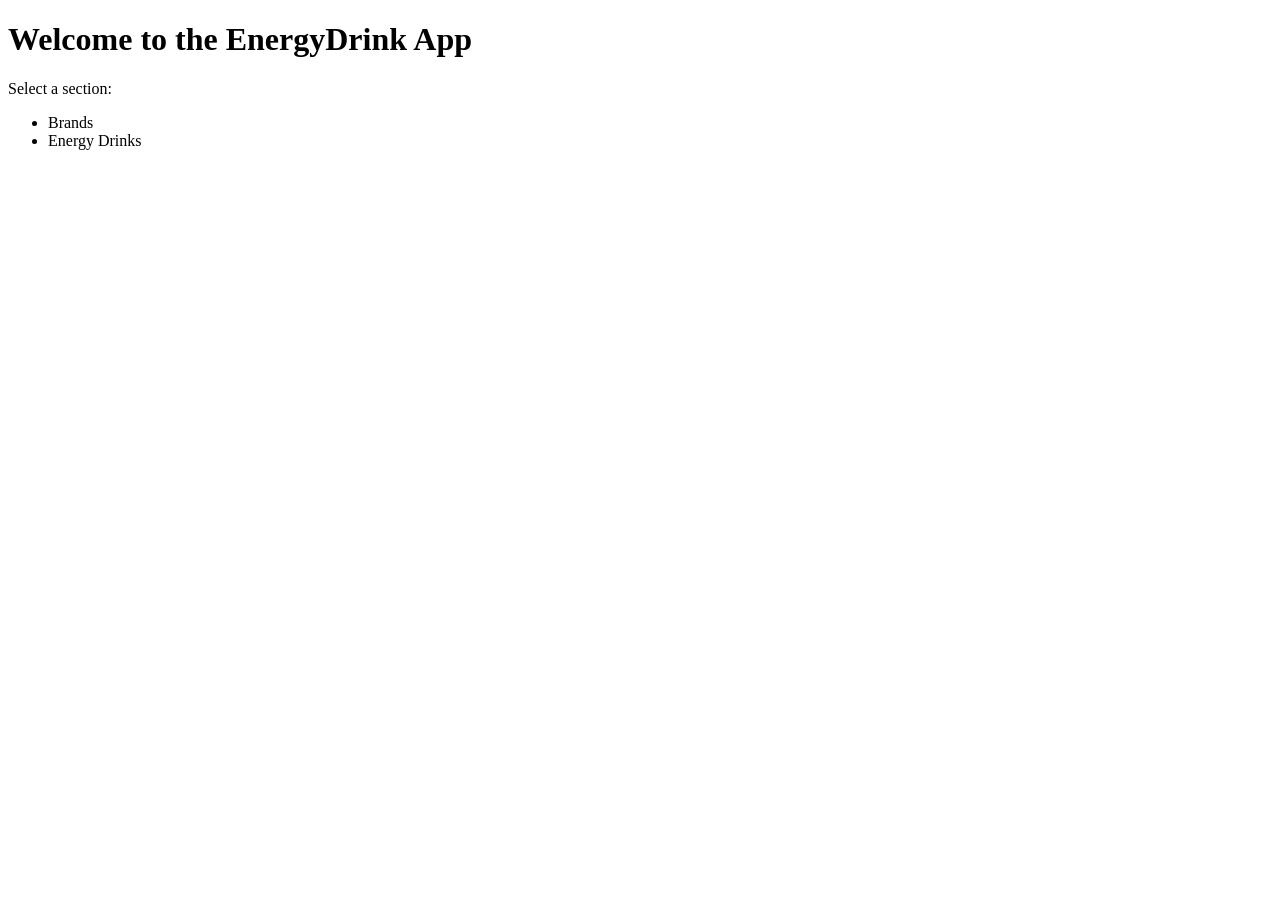
<file: src/main/resources/templates/index.html>
<!DOCTYPE html>
<html xmlns:th="http://www.thymeleaf.org">
<head>
    <meta charset="UTF-8">
    <title>EnergyDrink App</title>
    <link rel="stylesheet" th:href="@{/css/styles.css}">
</head>
<body>
<h1>Welcome to the EnergyDrink App</h1>
<p>Select a section:</p>
<ul>
    <li><a th:href="@{/brands/list}">Brands</a></li>
    <li><a th:href="@{/drinks/list}">Energy Drinks</a></li>
</ul>
</body>
</html>
</file>
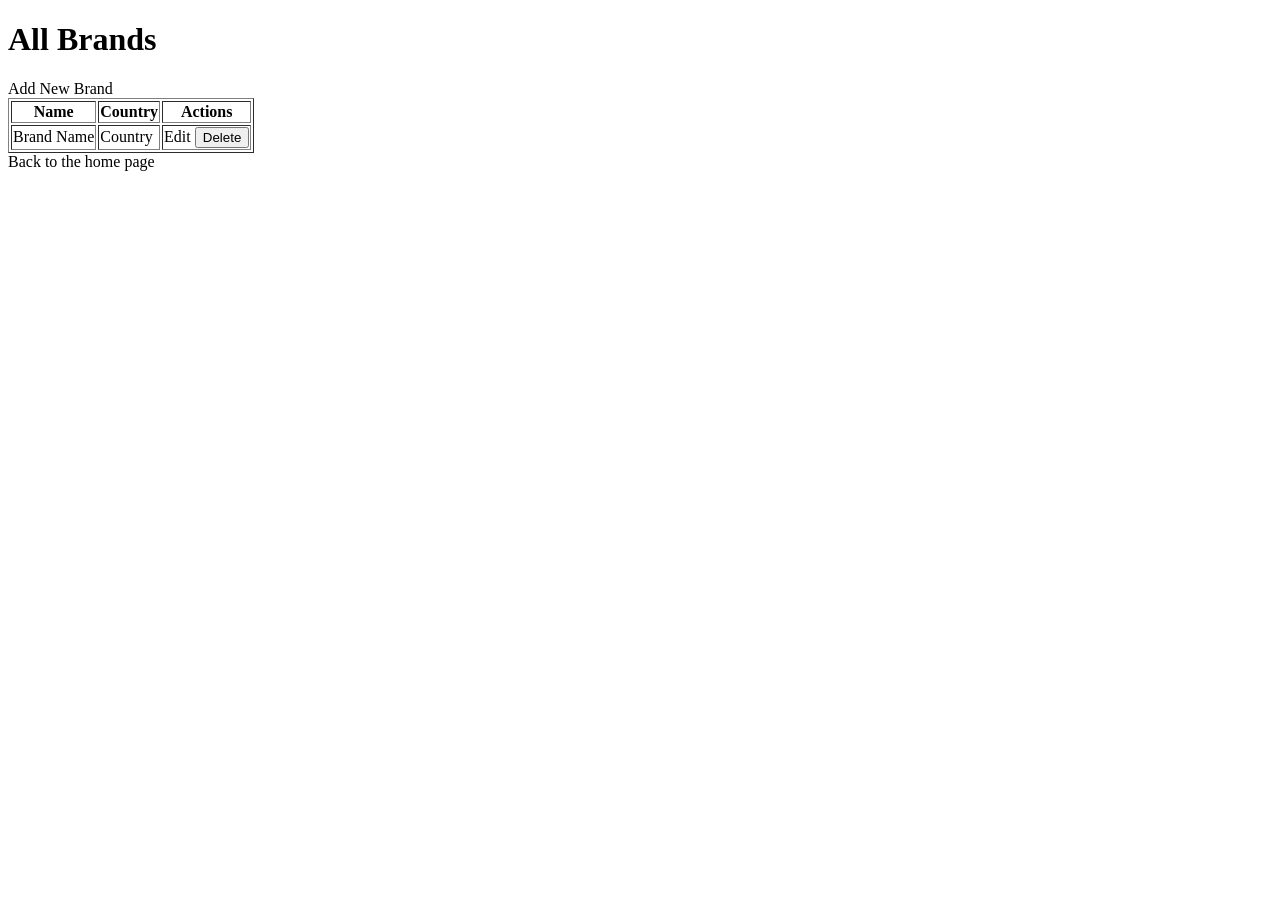
<file: src/main/resources/templates/brands/brands.html>
<!DOCTYPE html>
<html xmlns:th="http://www.thymeleaf.org">
<head>
    <meta charset="UTF-8">
    <title>Brand List</title>
    <link rel="stylesheet" th:href="@{/css/styles.css}">

</head>
<body>
<h1>All Brands</h1>

<a th:href="@{/brands/new}">Add New Brand</a>

<table border="1">
    <tr>
        <th>Name</th>
        <th>Country</th>
        <th>Actions</th>
    </tr>
    <tr th:each="brand : ${brands}">
        <td th:text="${brand.name}">Brand Name</td>
        <td th:text="${brand.country}">Country</td>
        <td>
            <a th:href="@{'/brands/edit/' + ${brand.id}}">Edit</a>
            <form th:action="@{'/brands/delete/' + ${brand.id}}" method="post" style="display:inline;">
                <button type="submit">Delete</button>
            </form>
        </td>
    </tr>
</table>

<a th:href="@{/}">Back to the home page</a>
</body>
</html>
</file>
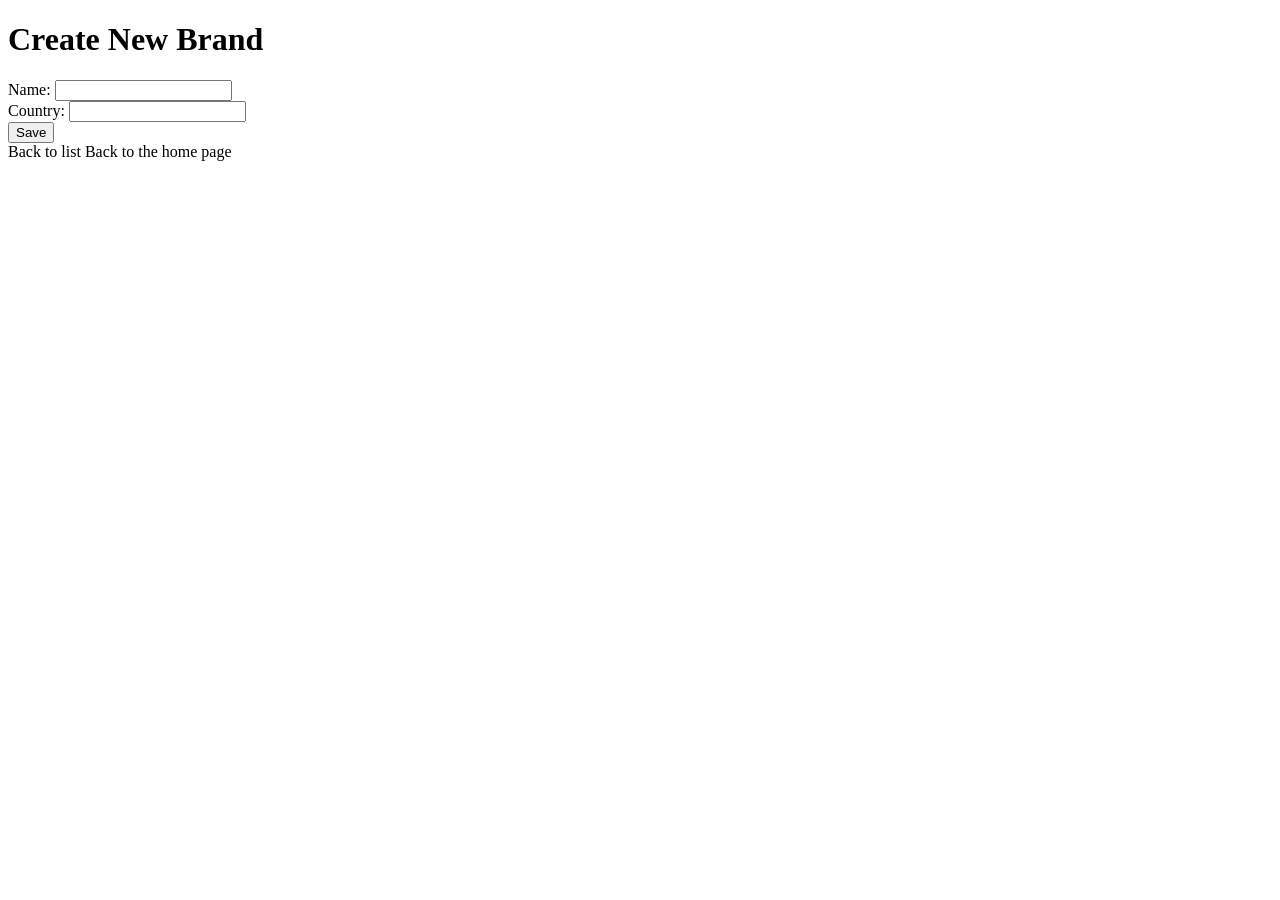
<file: src/main/resources/templates/brands/create-brand.html>
<!DOCTYPE html>
<html xmlns:th="http://www.thymeleaf.org">
<head>
    <meta charset="UTF-8">
    <title>Create New Brand</title>
    <link rel="stylesheet" th:href="@{/css/styles.css}">
</head>
<body>
<h1>Create New Brand</h1>

<form th:action="@{/brands}" th:object="${brand}" method="post">
    <label for="name">Name:</label>
    <input type="text" id="name" th:field="*{name}" required><br>

    <label for="country">Country:</label>
    <input type="text" id="country" th:field="*{country}" required><br>

    <button type="submit">Save</button>
</form>

<a th:href="@{/brands/list}">Back to list</a>
<a th:href="@{/}">Back to the home page</a>
</body>
</html>
</file>
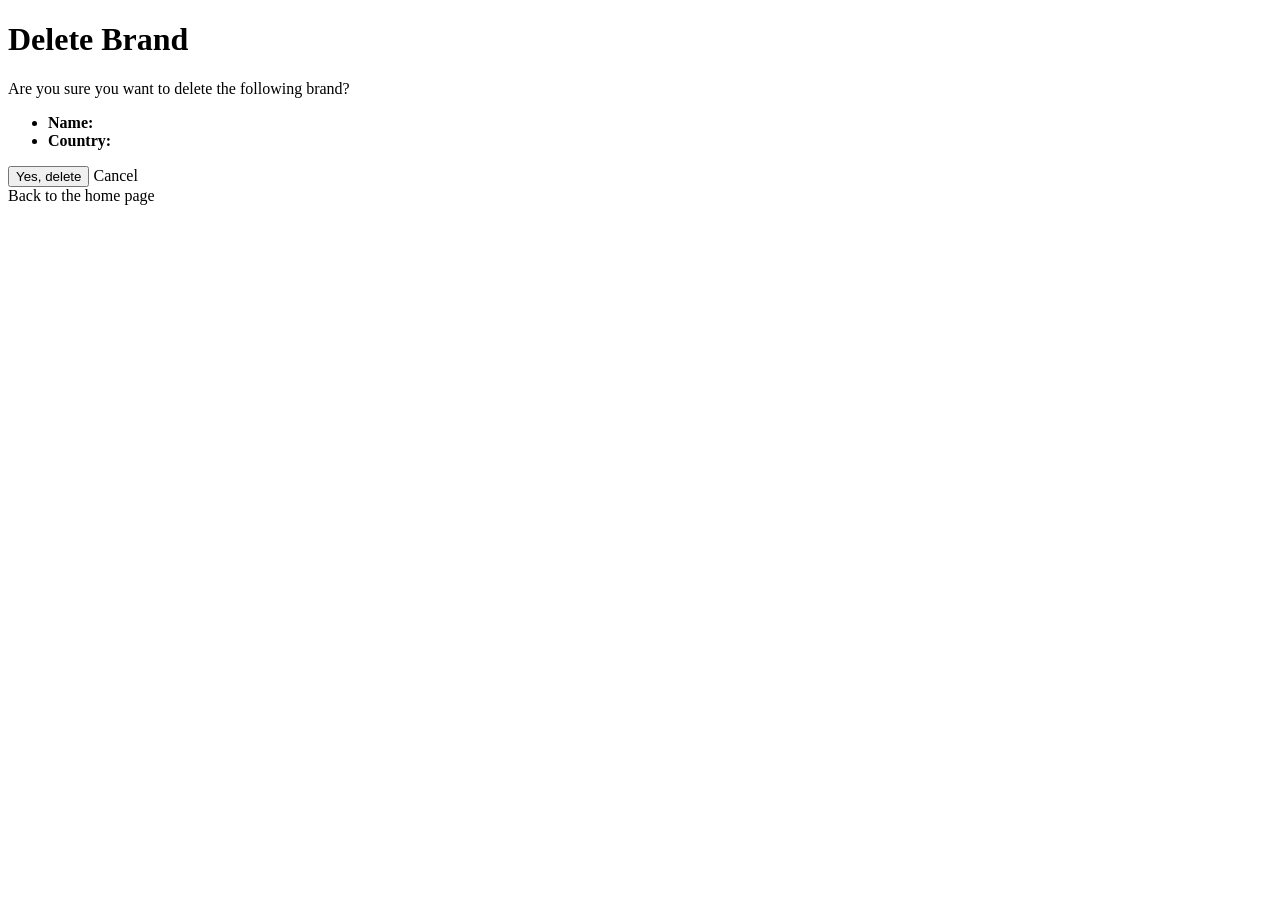
<file: src/main/resources/templates/brands/delete-brand.html>
<!DOCTYPE html>
<html xmlns:th="http://www.thymeleaf.org">
<head>
  <title>Delete Brand</title>
  <meta charset="UTF-8">
  <link rel="stylesheet" th:href="@{/css/styles.css}" />
</head>
<body>
<h1>Delete Brand</h1>
<p>Are you sure you want to delete the following brand?</p>

<ul>
  <li><strong>Name:</strong> <span th:text="${brand.name}"></span></li>
  <li><strong>Country:</strong> <span th:text="${brand.country}"></span></li>
</ul>

<form th:action="@{'/brands/delete/' + ${brand.id}}" method="post">
  <button type="submit">Yes, delete</button>
  <a th:href="@{/brands/list}">Cancel</a>
</form>
<a th:href="@{/}">Back to the home page</a>
</body>
</html>
</file>
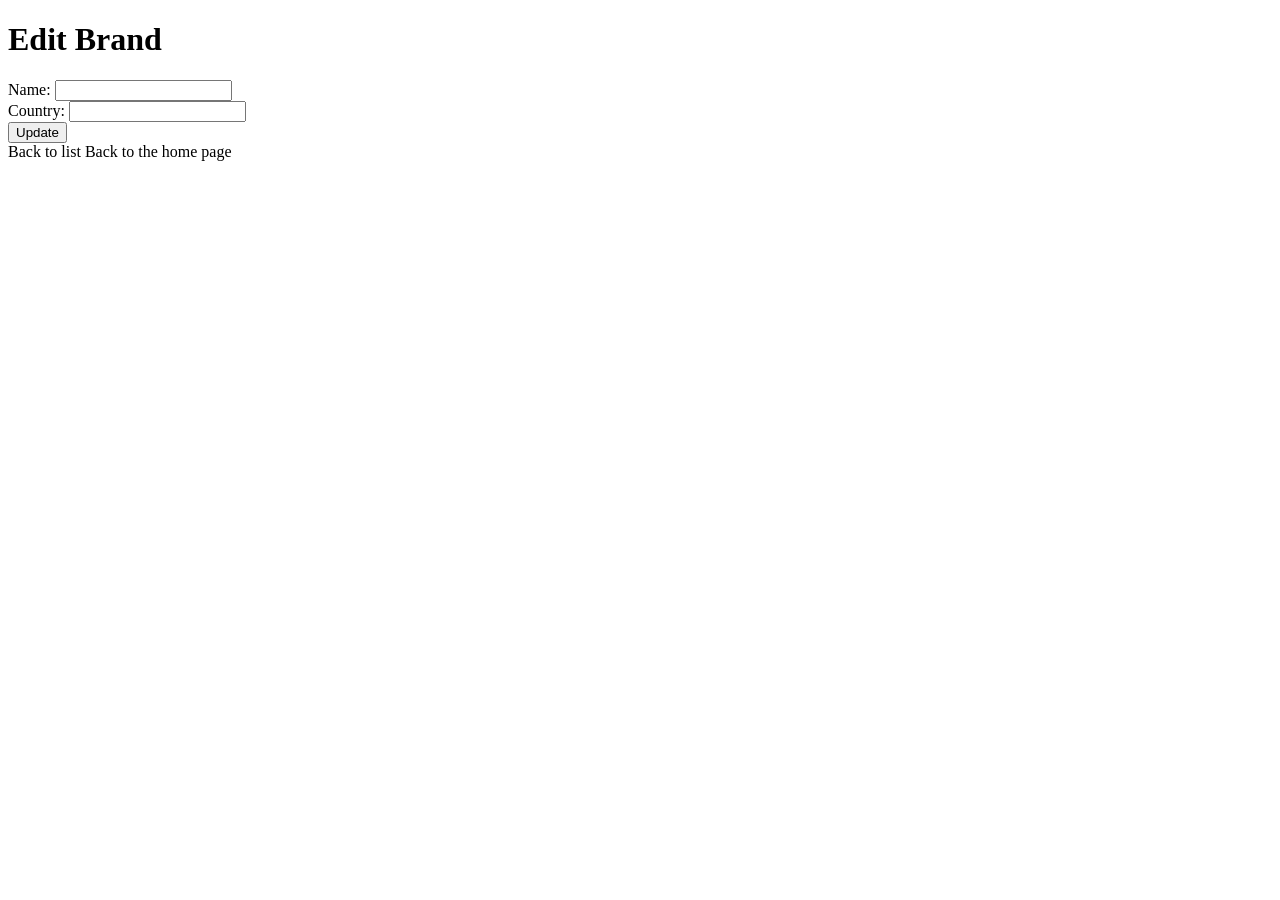
<file: src/main/resources/templates/brands/edit-brand.html>
<!DOCTYPE html>
<html xmlns:th="http://www.thymeleaf.org">
<head>
    <meta charset="UTF-8">
    <title>Edit Brand</title>
    <link rel="stylesheet" th:href="@{/css/styles.css}">
</head>
<body>
<h1>Edit Brand</h1>

<form th:action="@{/brands/edit}" th:object="${brand}" method="post">
    <input type="hidden" th:field="*{id}"/>

    <label for="name">Name:</label>
    <input type="text" id="name" th:field="*{name}" required><br>

    <label for="country">Country:</label>
    <input type="text" id="country" th:field="*{country}" required><br>

    <button type="submit">Update</button>
</form>

<a th:href="@{/brands/list}">Back to list</a>
<a th:href="@{/}">Back to the home page</a>
</body>
</html>
</file>
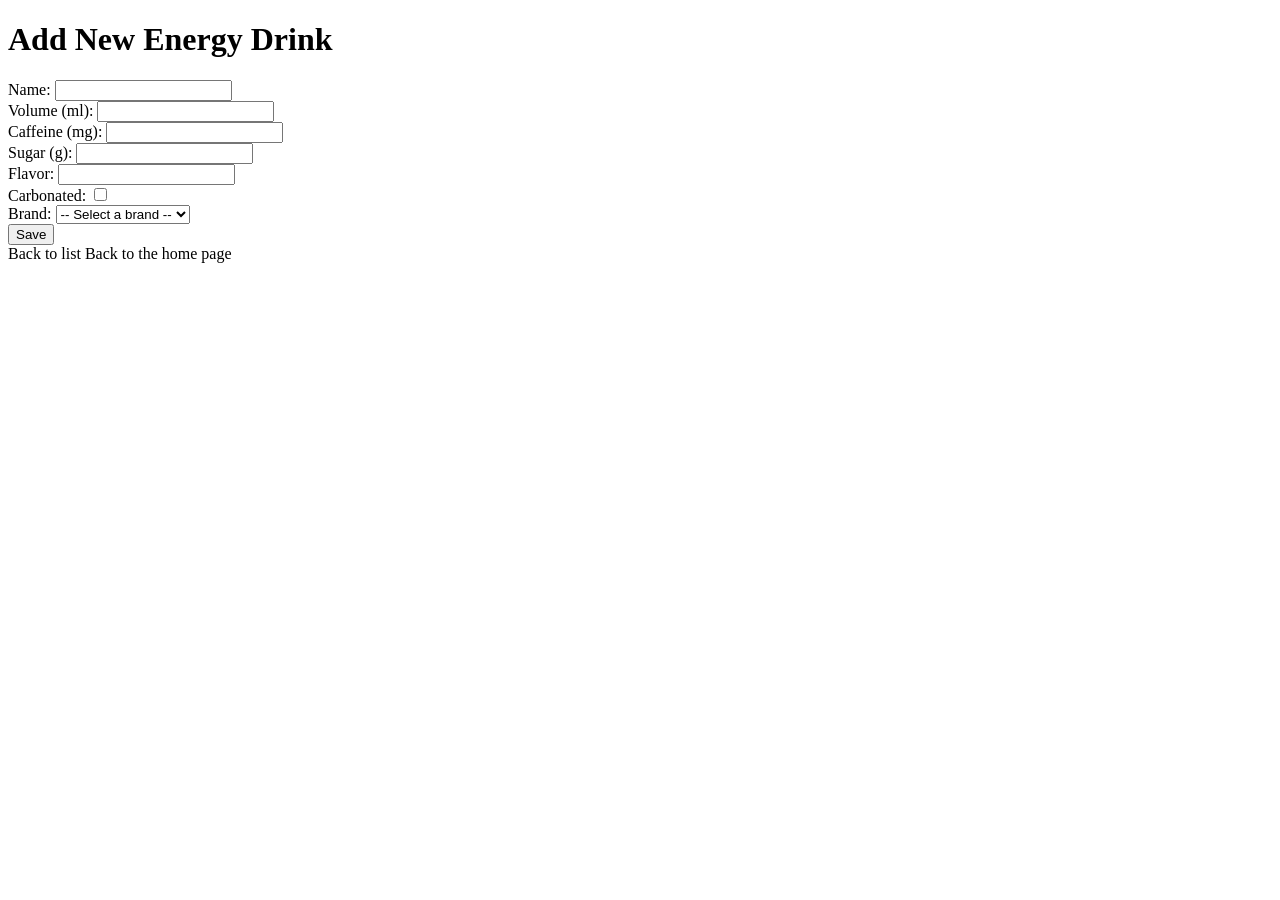
<file: src/main/resources/templates/energyDrinks/create-energyDrink.html>
<!DOCTYPE html>
<html xmlns:th="http://www.thymeleaf.org">
<head>
    <meta charset="UTF-8">
    <title>Create Energy Drink</title>
    <link rel="stylesheet" th:href="@{/css/styles.css}">
</head>
<body>
<h1>Add New Energy Drink</h1>

<form th:action="@{/drinks}" th:object="${energyDrink}" method="post">
    <label>Name: <input type="text" th:field="*{name}"/></label><br/>
    <label>Volume (ml): <input type="number" th:field="*{volume}"/></label><br/>
    <label>Caffeine (mg): <input type="number" th:field="*{caffeineContent}"/></label><br/>
    <label>Sugar (g): <input type="number" th:field="*{sugarContent}"/></label><br/>
    <label>Flavor: <input type="text" th:field="*{flavor}"/></label><br/>
    <label>Carbonated:
        <input type="checkbox" th:field="*{carbonated}"/>
    </label><br/>
    <label>Brand:
        <select th:field="*{brand}">
            <option value="" disabled selected>-- Select a brand --</option>
            <option th:each="brand : ${brands}"
                    th:value="${brand.id}"
                    th:text="${brand.name}">
            </option>
        </select>
    </label><br/>
    <button type="submit">Save</button>
</form>

<a th:href="@{/drinks/list}">Back to list</a>

<a th:href="@{/}">Back to the home page</a>
</body>
</html>
</file>
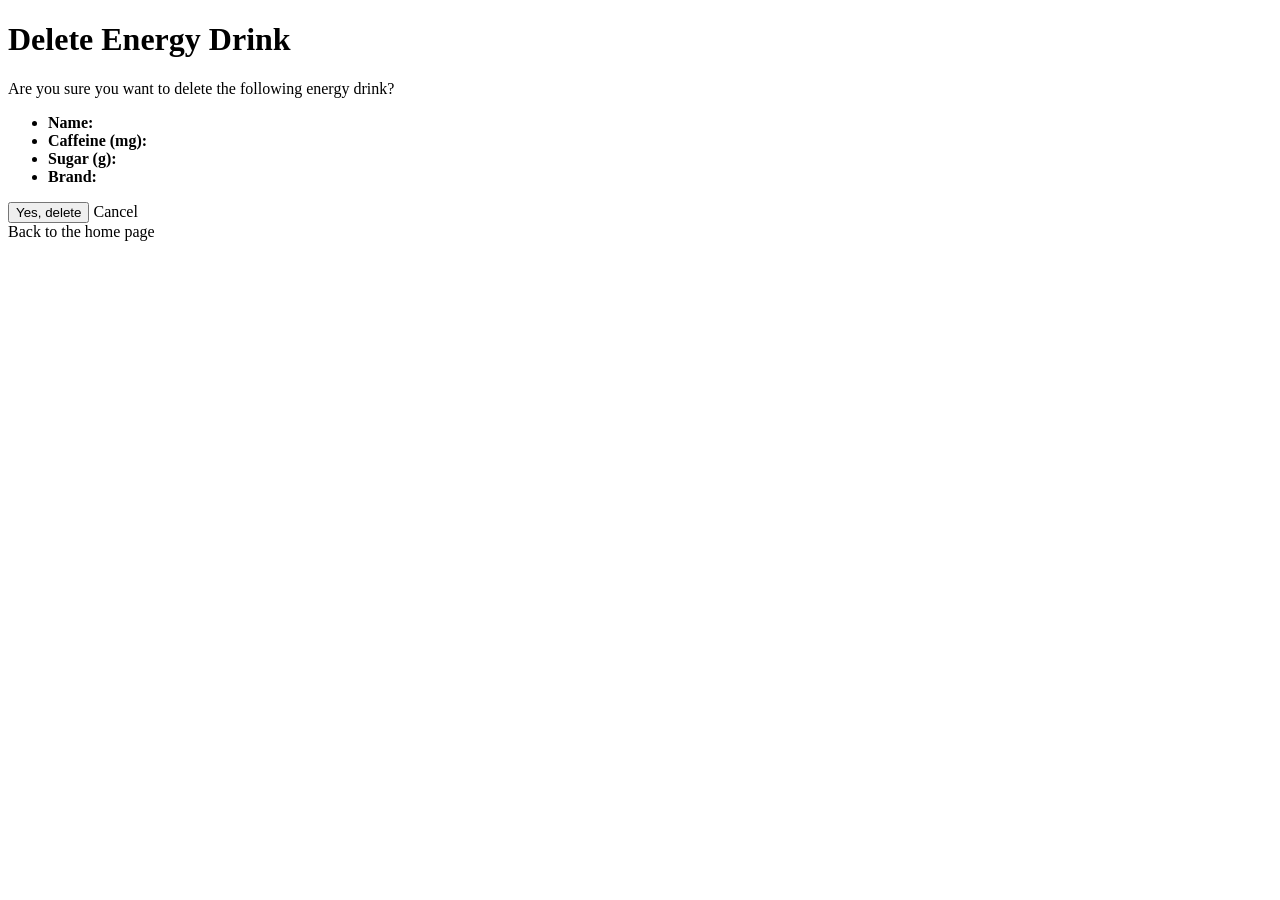
<file: src/main/resources/templates/energyDrinks/delete-energyDrink.html>
<!DOCTYPE html>
<html xmlns:th="http://www.thymeleaf.org">
<head>
    <title>Delete Energy Drink</title>
    <meta charset="UTF-8">
    <link rel="stylesheet" th:href="@{/css/styles.css}" />
</head>
<body>
<h1>Delete Energy Drink</h1>
<p>Are you sure you want to delete the following energy drink?</p>

<ul>
    <li><strong>Name:</strong> <span th:text="${energyDrink.name}"></span></li>
    <li><strong>Caffeine (mg):</strong> <span th:text="${energyDrink.caffeineMg}"></span></li>
    <li><strong>Sugar (g):</strong> <span th:text="${energyDrink.sugarG}"></span></li>
    <li><strong>Brand:</strong> <span th:text="${energyDrink.brand.name}"></span></li>
</ul>

<form th:action="@{'/drinks/delete/' + ${energyDrink.id}}" method="post">
    <button type="submit">Yes, delete</button>
    <a th:href="@{/drinks/list}">Cancel</a>
</form>


<a th:href="@{/}">Back to the home page</a>
</body>
</html>
</file>
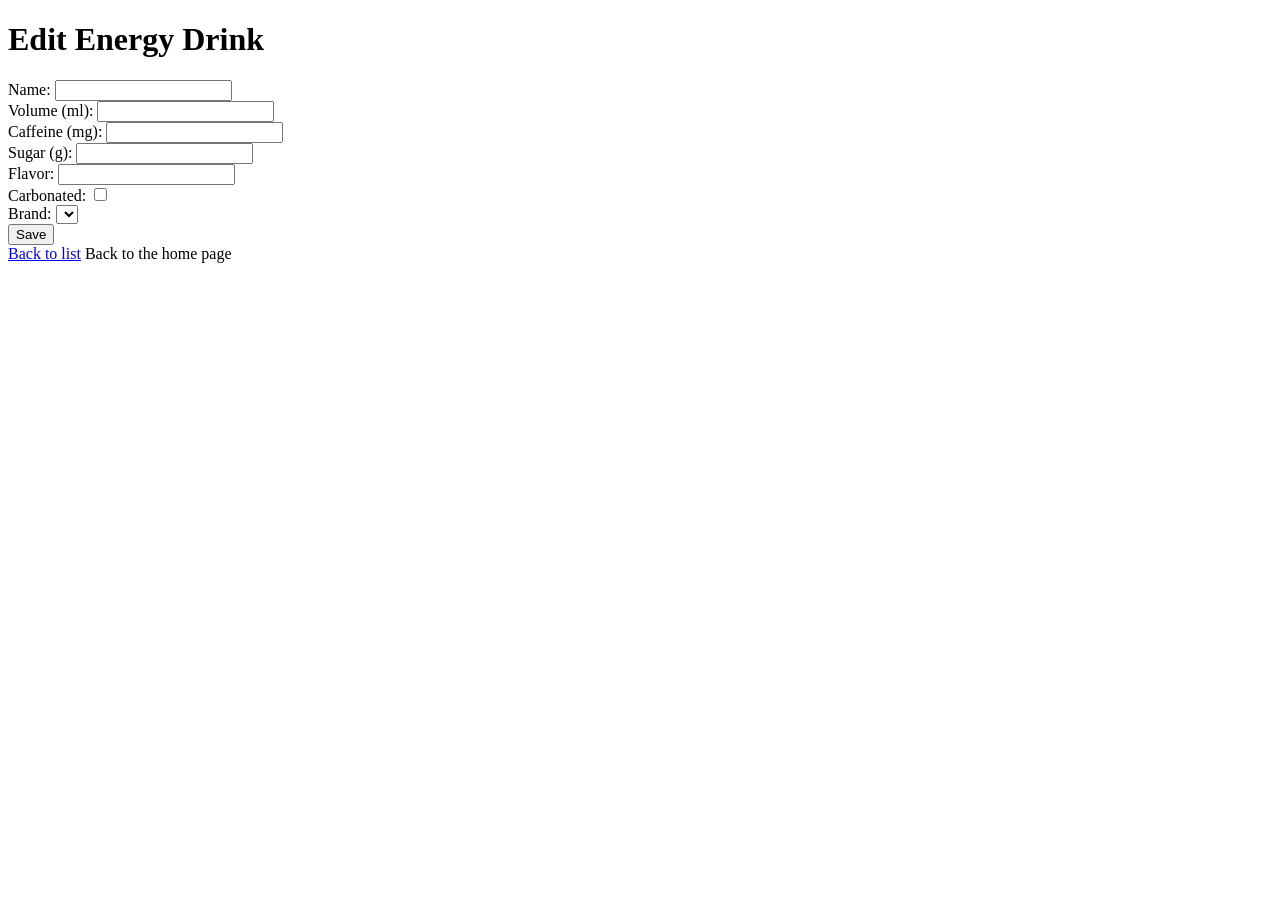
<file: src/main/resources/templates/energyDrinks/edit-energyDrink.html>
<!DOCTYPE html>
<html xmlns:th="http://www.thymeleaf.org">
<head>
    <meta charset="UTF-8">
    <title>Edit Energy Drink</title>
    <link rel="stylesheet" th:href="@{/css/styles.css}">
</head>
<body>
<h1>Edit Energy Drink</h1>

<form th:action="@{/drinks/edit}" th:object="${energyDrink}" method="post">
    <input type="hidden" th:field="*{id}"/>
    <label>Name: <input type="text" th:field="*{name}"/></label><br/>
    <label>Volume (ml): <input type="number" th:field="*{volume}"/></label><br/>
    <label>Caffeine (mg): <input type="number" th:field="*{caffeineContent}"/></label><br/>
    <label>Sugar (g): <input type="number" th:field="*{sugarContent}"/></label><br/>
    <label>Flavor: <input type="text" th:field="*{flavor}"/></label><br/>
    <label>Carbonated: <input type="checkbox" th:field="*{carbonated}"/></label><br/>
    <label>Brand:
        <select th:field="*{brand.id}">
            <option th:each="brand : ${brands}"
                    th:value="${brand.id}"
                    th:text="${brand.name}">
            </option>
        </select>
    </label><br/>
    <button type="submit">Save</button>
</form>


<a href="/drinks/list">Back to list</a>

<a th:href="@{/}">Back to the home page</a>
</body>
</html>
</file>
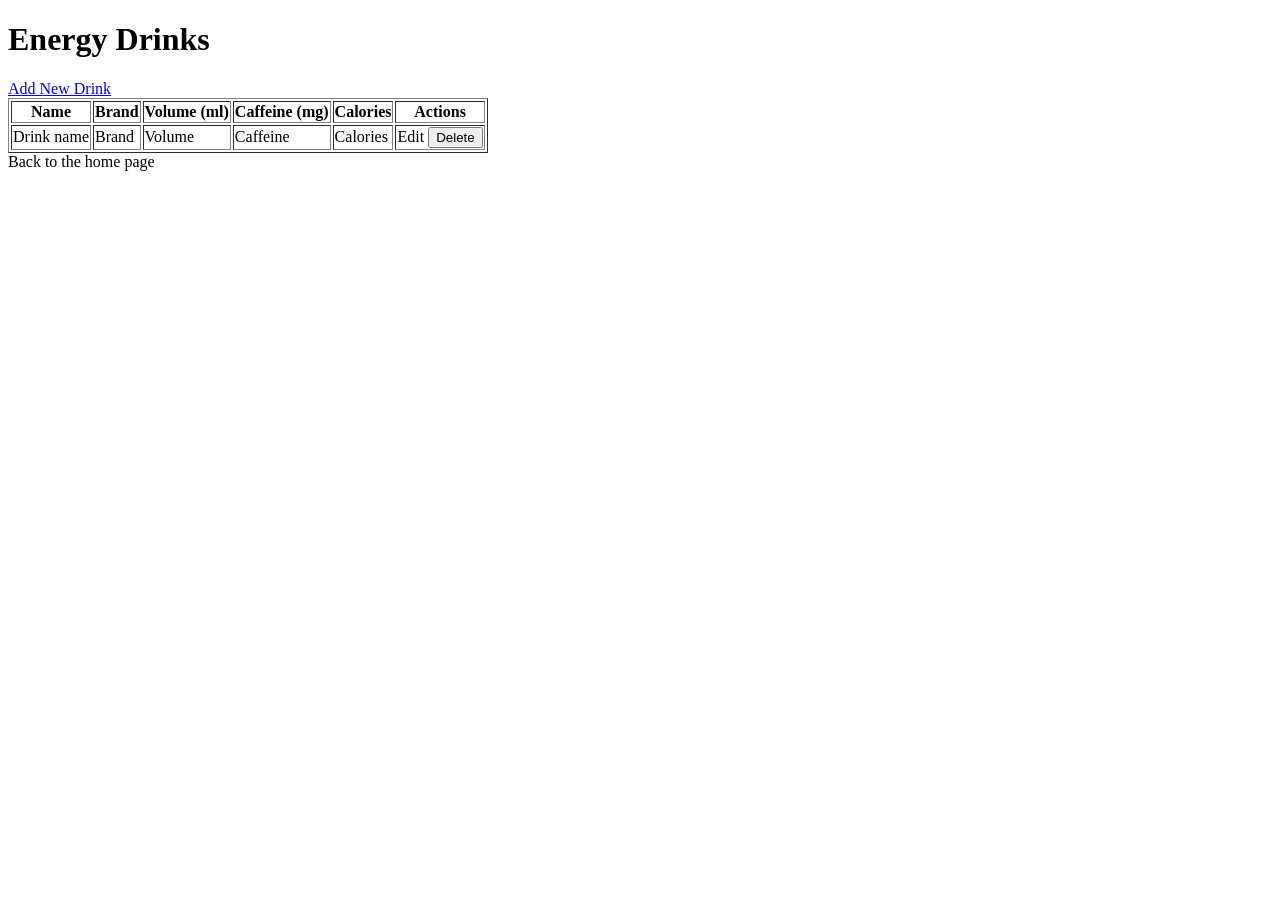
<file: src/main/resources/templates/energyDrinks/energyDrinks.html>
<!DOCTYPE html>
<html xmlns:th="http://www.thymeleaf.org">
<head>
    <meta charset="UTF-8">
    <title>Energy Drinks List</title>
    <link rel="stylesheet" th:href="@{/css/styles.css}">
</head>
<body>
<h1>Energy Drinks</h1>

<a href="/drinks/new">Add New Drink</a>
<table border="1">
    <thead>
    <tr>
        <th>Name</th>
        <th>Brand</th>
        <th>Volume (ml)</th>
        <th>Caffeine (mg)</th>
        <th>Calories</th>
        <th>Actions</th>
    </tr>
    </thead>
    <tbody>
    <tr th:each="drink : ${energyDrinks}">
        <td th:text="${drink.name}">Drink name</td>
        <td th:text="${drink.brand.name}">Brand</td>
        <td th:text="${drink.volume}">Volume</td>
        <td th:text="${drink.caffeineContent}">Caffeine</td>
        <td th:text="${drink.caloriesPer100ml}">Calories</td>
        <td>
            <a th:href="@{/drinks/edit/{id}(id=${drink.id})}">Edit</a>
            <form th:action="@{/drinks/delete/{id}(id=${drink.id})}" method="post" style="display:inline;">
                <button type="submit" onclick="return confirm('Are you sure?')">Delete</button>
            </form>
        </td>
    </tr>
    </tbody>
</table>

<a th:href="@{/}">Back to the home page</a>
</body>
</html>
</file>
